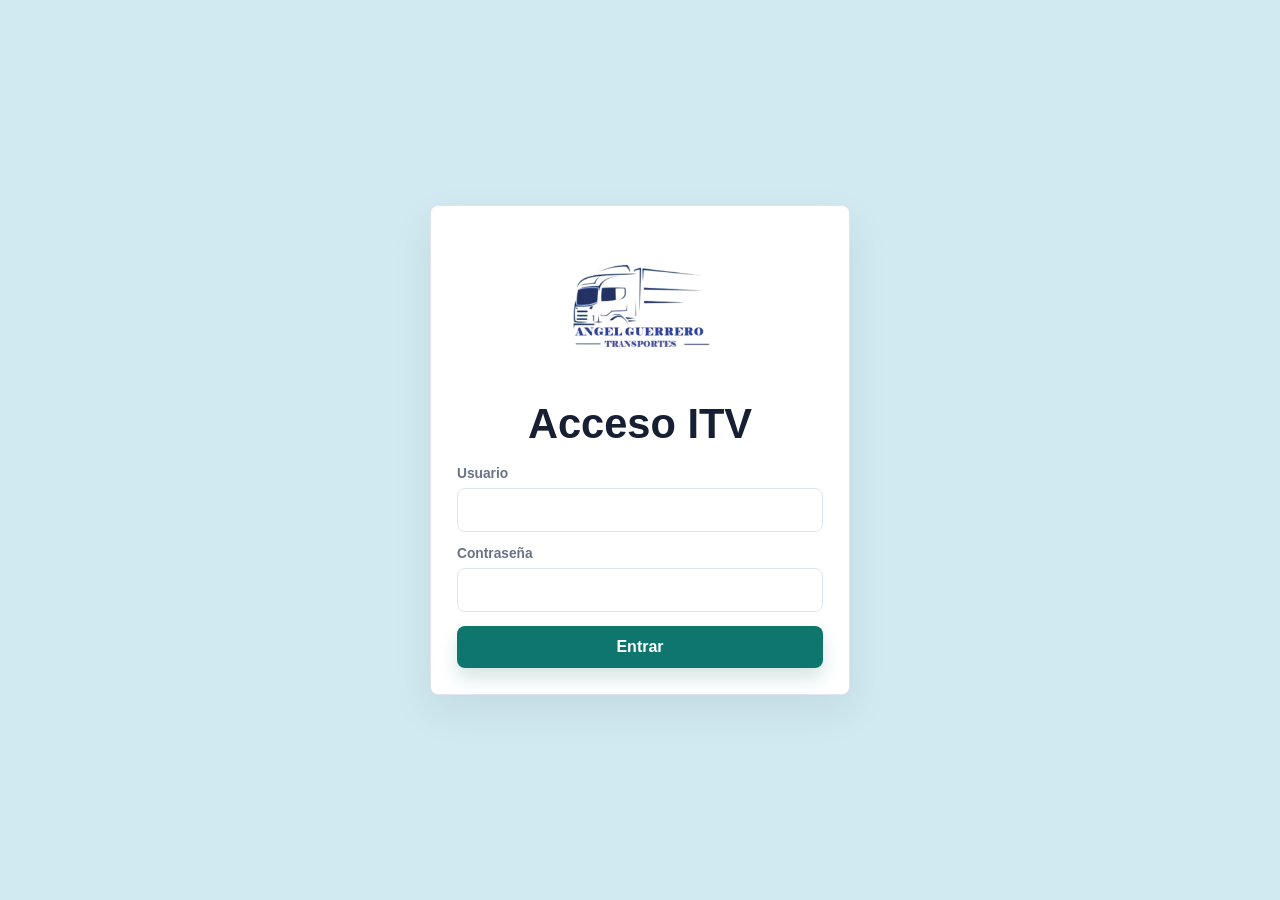
<file: src/main/resources/static/login.html>
<!DOCTYPE html>
<html lang="es">
<head>
    <meta charset="UTF-8">
    <meta name="viewport" content="width=device-width, initial-scale=1">
    <meta name="theme-color" content="#0f766e">
    <title>Acceso ITV</title>
    <link rel="manifest" href="manifest.webmanifest">
    <link rel="icon" href="assets/icon-32.png" sizes="32x32" type="image/png">
    <link rel="icon" href="assets/icon-192.png" sizes="192x192" type="image/png">
    <link rel="apple-touch-icon" href="assets/apple-touch-icon.png">
    <link rel="stylesheet" href="style.css">
</head>
<body class="login-body">
<main class="login-panel">
    <img src="assets/iconoapp.png" alt="Angel Guerrero Transportes" class="login-logo">
    <h1>Acceso ITV</h1>
    <form id="formLogin" class="login-form">
        <label>
            Usuario
            <input type="text" id="usuario" autocomplete="username" required>
        </label>
        <label>
            Contrase&ntilde;a
            <input type="password" id="password" autocomplete="current-password" required>
        </label>
        <button type="submit" class="btn primario">Entrar</button>
    </form>
    <p id="mensajeLogin" class="mensaje-formulario error oculto"></p>
</main>

<script src="login.js"></script>
</body>
</html>
</file>
<file: src/main/resources/static/style.css>
:root {
    --fondo: #d1eaf1;
    --panel: #ffffff;
    --texto: #172033;
    --muted: #687386;
    --borde: #dfe5ef;
    --primario: #0f766e;
    --primario-hover: #115e59;
    --peligro: #dc2626;
    --peligro-fondo: #fef2f2;
    --aviso: #f59e0b;
    --aviso-fondo: #fffbeb;
    --ok: #16a34a;
    --ok-fondo: #f0fdf4;
    --sombra: 0 16px 40px rgba(25, 35, 60, 0.08);
}

* {
    box-sizing: border-box;
}

body {
    min-height: 100vh;
    margin: 0;
    font-family: Arial, sans-serif;
    color: var(--texto);
    background: var(--fondo);
    overflow-x: hidden;
}

.contenedor {
    width: min(1180px, calc(100% - 32px));
    margin: 0 auto;
    padding: 28px 0 40px;
}

.cabecera {
    display: flex;
    justify-content: space-between;
    align-items: flex-end;
    gap: 16px;
    margin-bottom: 22px;
}

.acciones-cabecera {
    display: flex;
    flex-wrap: wrap;
    gap: 8px;
    justify-content: flex-end;
}

.etiqueta {
    margin: 0 0 6px;
    color: var(--primario);
    font-size: 0.78rem;
    font-weight: 700;
    text-transform: uppercase;
}

h1,
h2 {
    margin: 0;
}

h1 {
    font-size: clamp(1.8rem, 4vw, 2.6rem);
}

h2 {
    font-size: 1.15rem;
}

.resumen {
    display: grid;
    grid-template-columns: repeat(4, minmax(0, 1fr));
    gap: 14px;
    margin-bottom: 18px;
}

.tarjeta-resumen,
.panel {
    background: var(--panel);
    border: 1px solid var(--borde);
    border-radius: 8px;
    box-shadow: var(--sombra);
}

.tarjeta-resumen {
    padding: 18px;
    border-left: 5px solid var(--primario);
    cursor: pointer;
    transition: transform 0.18s ease, border-color 0.18s ease, box-shadow 0.18s ease;
}

.tarjeta-resumen:hover,
.tarjeta-resumen.filtro-activo {
    transform: translateY(-2px);
    box-shadow: 0 18px 44px rgba(25, 35, 60, 0.14);
}

.tarjeta-resumen.filtro-activo {
    outline: 3px solid rgba(15, 118, 110, 0.14);
}

.tarjeta-resumen span {
    display: block;
    color: var(--muted);
    font-size: 0.88rem;
}

.tarjeta-resumen strong {
    display: block;
    margin-top: 8px;
    font-size: 2rem;
}

.tarjeta-resumen.alerta {
    border-left-color: var(--peligro);
}

.tarjeta-resumen.aviso {
    border-left-color: var(--aviso);
}

.tarjeta-resumen.ok {
    border-left-color: var(--ok);
}

.panel {
    padding: 20px;
    margin-bottom: 18px;
}

.formulario {
    display: grid;
    grid-template-columns: repeat(3, minmax(0, 1fr));
    gap: 14px;
    align-items: end;
    margin-top: 16px;
}

label {
    display: grid;
    gap: 7px;
    color: var(--muted);
    font-size: 0.86rem;
    font-weight: 700;
}

input {
    width: 100%;
    min-height: 44px;
    border: 1px solid var(--borde);
    border-radius: 8px;
    padding: 10px 12px;
    color: var(--texto);
    background: #ffffff;
    font: inherit;
}

input:focus {
    border-color: var(--primario);
    box-shadow: 0 0 0 4px rgba(15, 118, 110, 0.12);
    outline: none;
}

.acciones-formulario,
.acciones-tabla,
.barra-busqueda {
    display: flex;
    gap: 8px;
    align-items: center;
}

.acciones-formulario {
    flex-wrap: wrap;
    grid-column: 1 / -1;
}

.acciones-tabla .btn {
    min-width: 92px;
}

.btn {
    display: inline-flex;
    align-items: center;
    justify-content: center;
    gap: 8px;
    min-height: 42px;
    border: 0;
    border-radius: 8px;
    padding: 10px 15px;
    font: inherit;
    font-weight: 700;
    cursor: pointer;
    white-space: nowrap;
    transition: background 0.18s ease, color 0.18s ease, transform 0.18s ease, box-shadow 0.18s ease;
}

.btn:hover {
    transform: translateY(-1px);
}

.btn.primario {
    color: #ffffff;
    background: var(--primario);
    box-shadow: 0 10px 18px rgba(15, 118, 110, 0.18);
}

.btn.primario:hover {
    background: var(--primario-hover);
}

.btn.secundario {
    color: var(--primario);
    background: #e6f4f1;
}

.btn.secundario:hover {
    background: #d3ebe7;
}

.btn.buscar {
    color: #2563eb;
    background: #eff6ff;
}

.btn.buscar:hover {
    color: #ffffff;
    background: #1d4ed8;
}

.btn.editar {
    color: #b45309;
    background: #fffbeb;
}

.btn.editar:hover {
    color: #ffffff;
    background: #eab308;
}

.btn.pasar-itv {
    color: #2563eb;
    background: #ffffff;
    border: 1px solid #2563eb;
    min-width: 92px;
}

.btn.pasar-itv:hover {
    color: #1d4ed8;
    background: #f1f5f9;
}

.btn.confirmar-itv {
    color: #ffffff;
    background: var(--ok);
}

.btn.confirmar-itv:hover {
    background: #15803d;
}

.btn.cancelar-modal {
    color: #ffffff;
    background: var(--peligro);
}

.btn.cancelar-modal:hover {
    background: #b91c1c;
}

.btn.cerrar-modal {
    color: var(--peligro);
    background: var(--peligro-fondo);
    border: 1px solid rgba(220, 38, 38, 0.28);
}

.btn.cerrar-modal:hover {
    color: #ffffff;
    background: var(--peligro);
}

.btn.fantasma {
    color: var(--muted);
    background: transparent;
}

.btn.fantasma:hover {
    color: var(--texto);
    background: #edf1f7;
}

.btn.peligro {
    color: var(--peligro);
    background: var(--peligro-fondo);
}

.btn.peligro:hover {
    color: #ffffff;
    background: var(--peligro);
}

.icono-boton {
    width: 22px;
    height: 22px;
    object-fit: contain;
    flex: 0 0 auto;
}

#btnAbrirFormulario .icono-boton {
    width: 26px;
    height: 26px;
}

.campo-archivo input[type="file"] {
    position: absolute;
    width: 1px;
    height: 1px;
    opacity: 0;
    pointer-events: none;
}

.btn.archivo {
    width: fit-content;
    color: #ffffff;
    background: var(--primario);
    cursor: pointer;
}

.btn.archivo:hover {
    background: var(--primario-hover);
}

.btn.archivo.secundario-archivo {
    color: var(--primario);
    background: #e6f4f1;
}

.btn.archivo.secundario-archivo:hover {
    background: #d3ebe7;
}

.nombre-archivo {
    font-size: 0.82rem;
    font-weight: 600;
}

.encabezado-listado {
    display: flex;
    justify-content: space-between;
    gap: 14px;
    align-items: center;
    margin-bottom: 16px;
}

.barra-busqueda {
    flex-wrap: wrap;
    justify-content: flex-end;
}

.barra-busqueda input {
    width: min(320px, 100%);
}

.tarjetas-vehiculos {
    display: grid;
    grid-template-columns: repeat(auto-fill, minmax(230px, 1fr));
    gap: 12px;
}

.tarjeta-vehiculo {
    display: grid;
    gap: 8px;
    min-height: 126px;
    border: 1px solid var(--borde);
    border-left: 7px solid var(--primario);
    border-radius: 8px;
    padding: 16px;
    color: var(--texto);
    background: #ffffff;
    text-align: left;
    cursor: pointer;
    box-shadow: 0 10px 24px rgba(25, 35, 60, 0.07);
    transition: transform 0.18s ease, box-shadow 0.18s ease, background 0.18s ease;
}

.foto-vehiculo {
    width: 100%;
    aspect-ratio: 16 / 10;
    border-radius: 8px;
    object-fit: cover;
    background: #edf1f7;
}

.foto-vehiculo.sin-foto {
    display: grid;
    place-items: center;
    color: var(--muted);
    font-weight: 800;
}

.tarjeta-vehiculo:hover {
    transform: translateY(-2px);
    background: #fbfcff;
    box-shadow: 0 16px 34px rgba(25, 35, 60, 0.12);
}

.tarjeta-vehiculo.caducada {
    border-left-color: var(--peligro);
    background: #fff7f7;
}

.tarjeta-vehiculo.proxima {
    border-left-color: var(--aviso);
    background: #fffaf0;
}

.tarjeta-vehiculo.correcta {
    border-left-color: var(--ok);
    background: #f7fff9;
}

.modelo-tarjeta {
    color: var(--muted);
    font-weight: 700;
}

.matricula {
    font-size: 1rem;
    font-weight: 800;
    letter-spacing: 0.02em;
}

.enlace-documento {
    border: 0;
    padding: 0;
    color: var(--primario);
    background: transparent;
    font: inherit;
    font-weight: 800;
    text-decoration: none;
    cursor: pointer;
}

.enlace-documento:hover {
    text-decoration: underline;
}

.texto-suave {
    color: var(--muted);
}

.estado {
    display: inline-flex;
    align-items: center;
    min-height: 30px;
    border-radius: 8px;
    padding: 6px 10px;
    font-weight: 800;
}

.caducada {
    color: var(--peligro);
    font-weight: 800;
}

.estado.caducada {
    background: var(--peligro-fondo);
}

.proxima {
    color: #b45309;
    font-weight: 800;
}

.estado.proxima {
    background: var(--aviso-fondo);
}

.correcta {
    color: var(--ok);
    font-weight: 800;
}

.estado.correcta {
    background: var(--ok-fondo);
}

.sin-resultados {
    padding: 28px 12px;
    text-align: center;
    color: var(--muted);
}

.mensaje-formulario {
    margin: 14px 0 0;
    border-radius: 8px;
    padding: 12px 14px;
    color: var(--primario);
    background: #e6f4f1;
    font-weight: 700;
}

.mensaje-formulario.error {
    color: var(--peligro);
    background: var(--peligro-fondo);
}

.login-body {
    display: grid;
    place-items: center;
    padding: 20px;
}

.login-panel {
    width: min(420px, 100%);
    border: 1px solid var(--borde);
    border-radius: 8px;
    padding: 26px;
    background: #ffffff;
    box-shadow: var(--sombra);
}

.login-logo {
    display: block;
    width: 150px;
    height: auto;
    margin: 0 auto 18px;
}

.login-panel h1 {
    margin-bottom: 18px;
    text-align: center;
}

.login-form {
    display: grid;
    gap: 14px;
}

.modal {
    position: fixed;
    inset: 0;
    z-index: 10;
    display: grid;
    place-items: center;
    padding: 18px;
    background: rgba(15, 23, 42, 0.42);
}

.modal.oculto {
    display: none;
}

.modal-contenido {
    max-height: calc(100vh - 36px);
    overflow-y: auto;
    width: min(440px, 100%);
    border: 1px solid var(--borde);
    border-radius: 8px;
    padding: 22px;
    background: #ffffff;
    box-shadow: 0 24px 60px rgba(15, 23, 42, 0.22);
}

.modal-contenido h2 {
    margin-bottom: 8px;
}

.modal-detalle {
    width: min(720px, 100%);
}

.modal-documento {
    width: min(1000px, 100%);
}

.detalle-cabecera {
    display: flex;
    justify-content: space-between;
    gap: 16px;
    align-items: flex-start;
    margin-bottom: 18px;
}

.foto-detalle {
    margin-bottom: 16px;
}

.foto-detalle .foto-vehiculo {
    max-height: 320px;
}

.detalle-grid {
    display: grid;
    grid-template-columns: repeat(2, minmax(0, 1fr));
    gap: 12px;
    margin-bottom: 16px;
}

.detalle-grid > div {
    display: grid;
    gap: 6px;
    border: 1px solid var(--borde);
    border-radius: 8px;
    padding: 12px;
    background: #f8fafc;
}

.detalle-label {
    color: var(--muted);
    font-size: 0.78rem;
    font-weight: 800;
    text-transform: uppercase;
}

.acciones-detalle {
    display: flex;
    flex-wrap: wrap;
    gap: 8px;
    margin-bottom: 16px;
}

.visor-documento {
    display: grid;
    place-items: center;
    min-height: min(72vh, 720px);
    overflow: hidden;
    border: 1px solid var(--borde);
    border-radius: 8px;
    background: #f8fafc;
}

.documento-frame {
    width: 100%;
    height: min(72vh, 720px);
    border: 0;
    background: #ffffff;
}

.documento-imagen {
    display: block;
    max-width: 100%;
    max-height: min(72vh, 720px);
    object-fit: contain;
}

.formulario-modal {
    display: grid;
    gap: 14px;
    margin-top: 16px;
}

.acciones-modal {
    display: flex;
    flex-wrap: wrap;
    gap: 8px;
    justify-content: flex-end;
}

.fila-historial:hover {
    background: transparent;
}

.historial-celda {
    padding-top: 0;
    border-bottom: 1px solid var(--borde);
}

.historial-itv {
    display: grid;
    gap: 8px;
    border-radius: 8px;
    padding: 12px;
    background: #f8fafc;
}

.historial-itv strong {
    font-size: 0.86rem;
}

.historial-itv ul {
    display: grid;
    gap: 6px;
    margin: 0;
    padding: 0;
    list-style: none;
}

.historial-itv li {
    display: flex;
    flex-wrap: wrap;
    gap: 8px 18px;
    color: var(--muted);
    font-size: 0.9rem;
}

.oculto {
    display: none;
}

@media (max-width: 900px) {
    .resumen {
        grid-template-columns: repeat(2, minmax(0, 1fr));
    }

    .formulario {
        grid-template-columns: repeat(2, minmax(0, 1fr));
    }

    .acciones-formulario {
        grid-column: 1 / -1;
    }
}

@media (max-width: 680px) {
    body {
        min-height: 100dvh;
    }

    .contenedor {
        width: 100%;
        padding: max(14px, env(safe-area-inset-top)) 10px max(28px, env(safe-area-inset-bottom));
    }

    .cabecera,
    .encabezado-listado {
        align-items: stretch;
        flex-direction: column;
    }

    .acciones-cabecera {
        justify-content: stretch;
    }

    .formulario {
        grid-template-columns: 1fr;
    }

    .resumen {
        grid-template-columns: repeat(2, minmax(0, 1fr));
        gap: 10px;
    }

    .panel,
    .tarjeta-resumen {
        padding: 14px;
    }

    .tarjeta-resumen strong {
        font-size: 1.55rem;
    }

    .tarjeta-resumen span {
        font-size: 0.78rem;
    }

    .barra-busqueda,
    .acciones-formulario,
    .acciones-tabla {
        flex-direction: column;
        width: 100%;
    }

    .barra-busqueda input,
    .btn,
    .acciones-tabla {
        width: 100%;
    }

    .btn {
        min-height: 46px;
        white-space: normal;
    }

    .acciones-modal .btn {
        width: 100%;
    }

    .tarjetas-vehiculos {
        grid-template-columns: 1fr;
    }

    .detalle-cabecera,
    .acciones-detalle {
        flex-direction: column;
    }

    .detalle-grid {
        grid-template-columns: 1fr;
    }

    .acciones-detalle .btn,
    .detalle-cabecera .btn {
        width: 100%;
    }

    .login-body {
        min-height: 100dvh;
        padding: max(18px, env(safe-area-inset-top)) 12px max(18px, env(safe-area-inset-bottom));
    }

    .login-panel {
        padding: 18px;
    }

    .login-logo {
        width: min(150px, 70vw);
    }
}

@media (max-width: 390px) {
    h1 {
        font-size: 1.55rem;
    }

    .resumen {
        grid-template-columns: 1fr;
    }

    .tarjeta-resumen {
        display: flex;
        justify-content: space-between;
        align-items: center;
        gap: 12px;
    }

    .tarjeta-resumen strong {
        margin-top: 0;
    }

    .tarjeta-vehiculo {
        min-height: 112px;
    }
}
</file>
